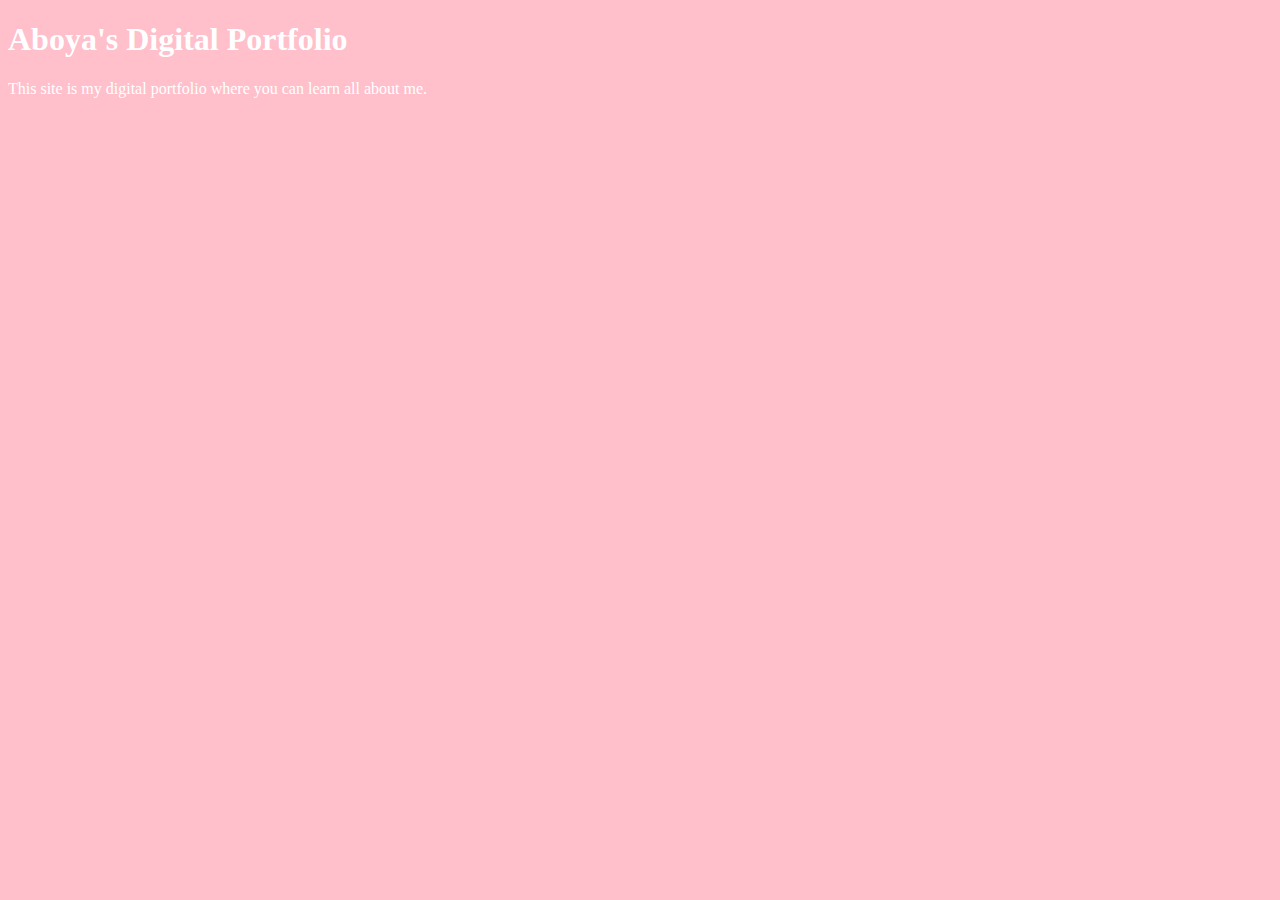
<file: unit_1/index.html>
<!DOCTYPE html>
<!DOCTYPE html>
<html>
<head>
<link rel="stylesheet" type="text/css" href="css/style.css">
	<title>Aboya's Digital Portfolio</title>
</head>
<body>
<h1>Aboya's Digital Portfolio</h1>
<p>This site is my digital portfolio where you can learn all about me.</p>
</body>
</html>
</file>
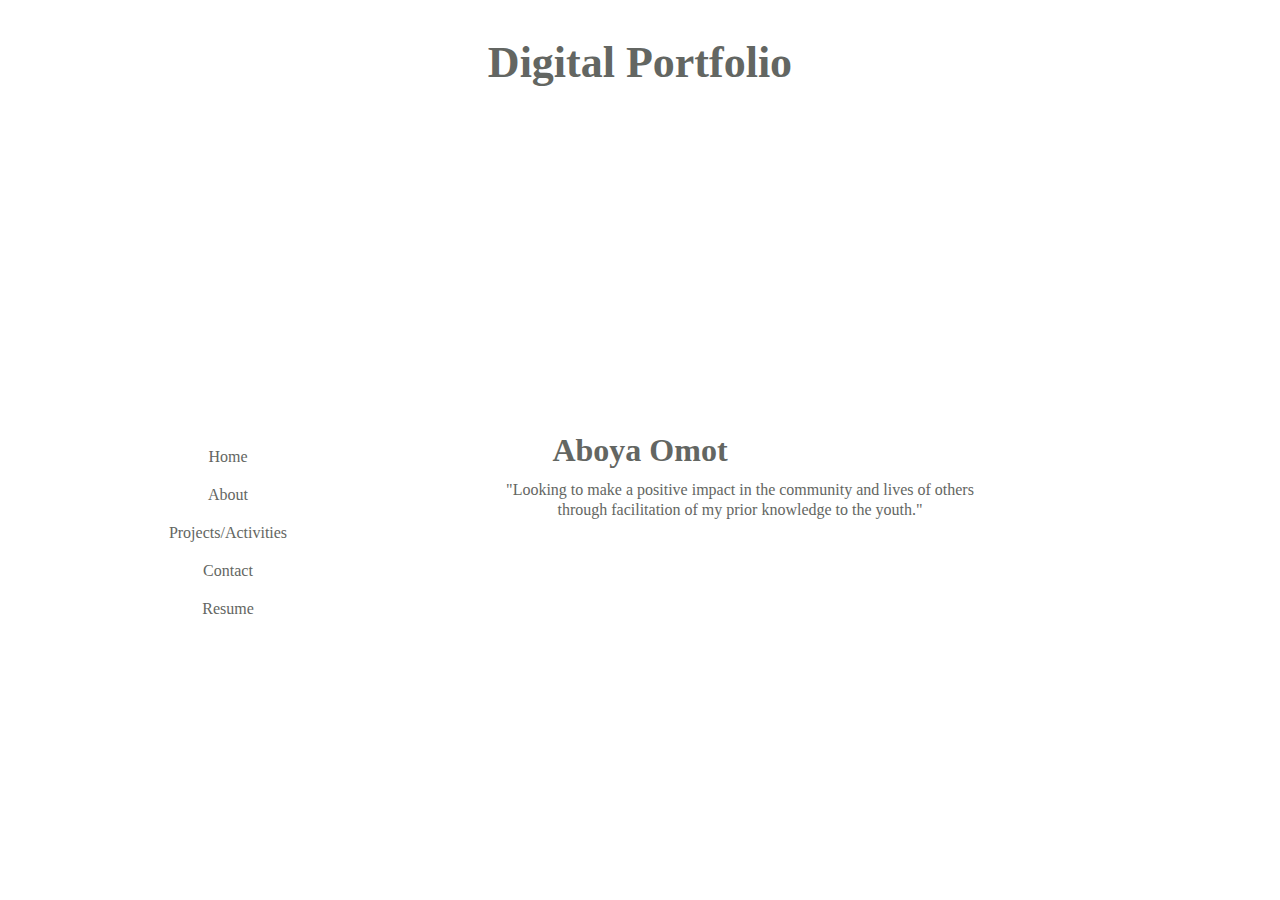
<file: unit_3/index.html>
<!DOCTYPE html>
<html>
<head>
<link rel="stylesheet" type="text/css" href="style.css">
	<title>Aboya Omot</title>
	<h2>Digital Portfolio</h2>
	<h1>Aboya Omot</h1>


	<ul>
		<li><a href="index.html">Home</a></li>
		<li><a href="">About</a></li>
		<li><a href="">Projects/Activities</a></li>
		<li><a href="">Contact</a></li>
		<li><a href="">Resume</a></li>
	</ul>

</head>
<body>
<p>"Looking to make a positive impact in the community and 
lives of others 
<br>through facilitation of my prior knowledge
 to the youth."</p>
</body>
</html>
</file>
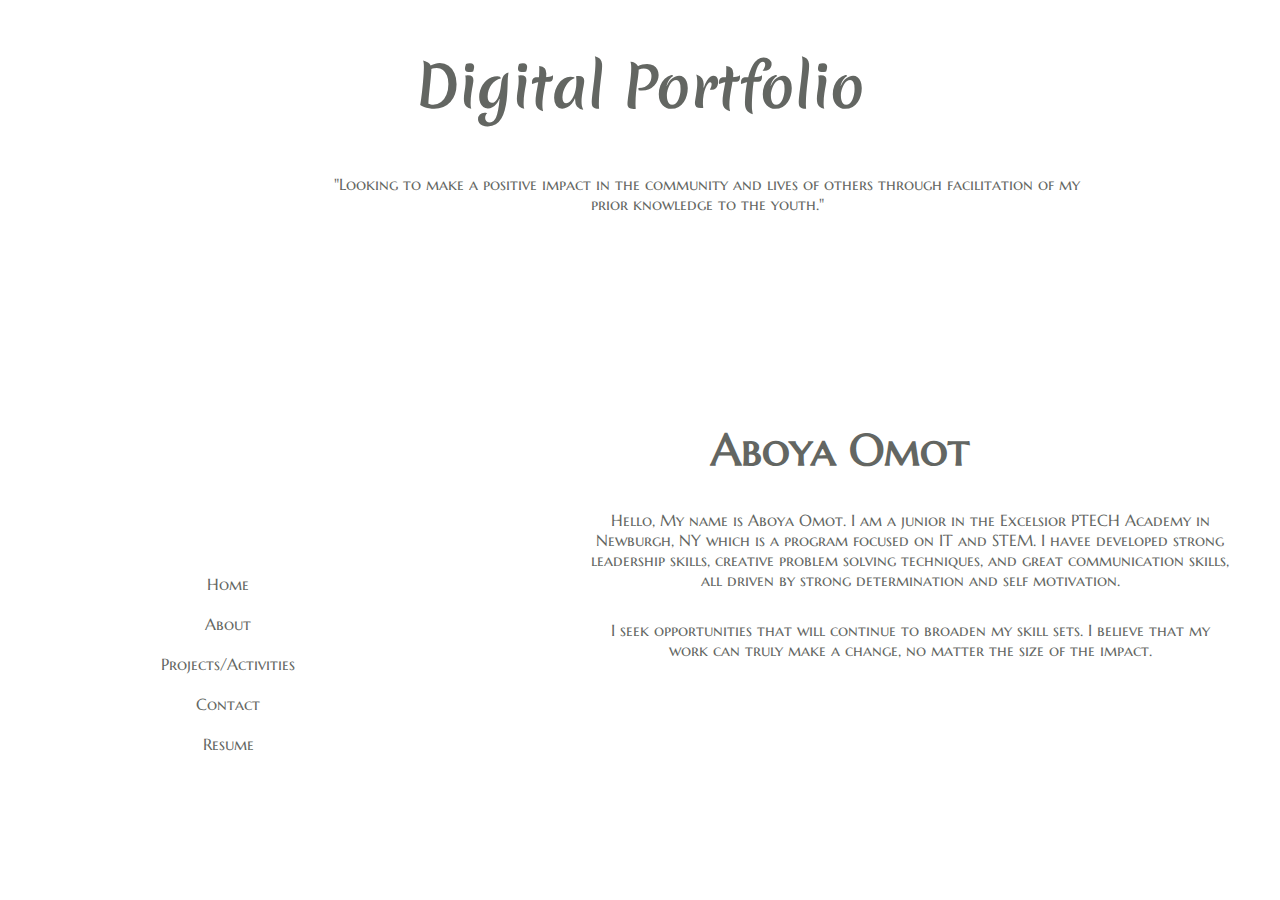
<file: unit_4/index.html>
<!DOCTYPE html>
<html>
<head>
	<link rel="stylesheet" type="text/css" href="style.css">
	<title>Aboya Omot</title>
</head>
<body>
	<h2>Digital Portfolio</h2>
	<h1>Aboya Omot</h1>

	<p class="intro">"Looking to make a positive impact in the community and lives of others through facilitation of my prior knowledge
 	to the youth."</p>
 	
 	 <p class="main">Hello, My name is Aboya Omot. I am a junior in the Excelsior PTECH Academy in Newburgh, NY which is a program focused on IT and STEM. I havee developed strong leadership skills, creative problem solving techniques, and great communication skills, all driven by strong determination and self motivation.</p>
	
	<p class="last">I seek opportunities that will continue to broaden my skill sets. I believe that my work can truly make a change, no matter the size of the impact.</p>
	

 	<ul>
		<li><a href="index.html">Home</a></li>
		<li><a href="">About</a></li>
		<li><a href="">Projects/Activities</a></li>
		<li><a href="">Contact</a></li>
		<li><a href="">Resume</a></li>
	</ul>
</body>
</html>
</file>
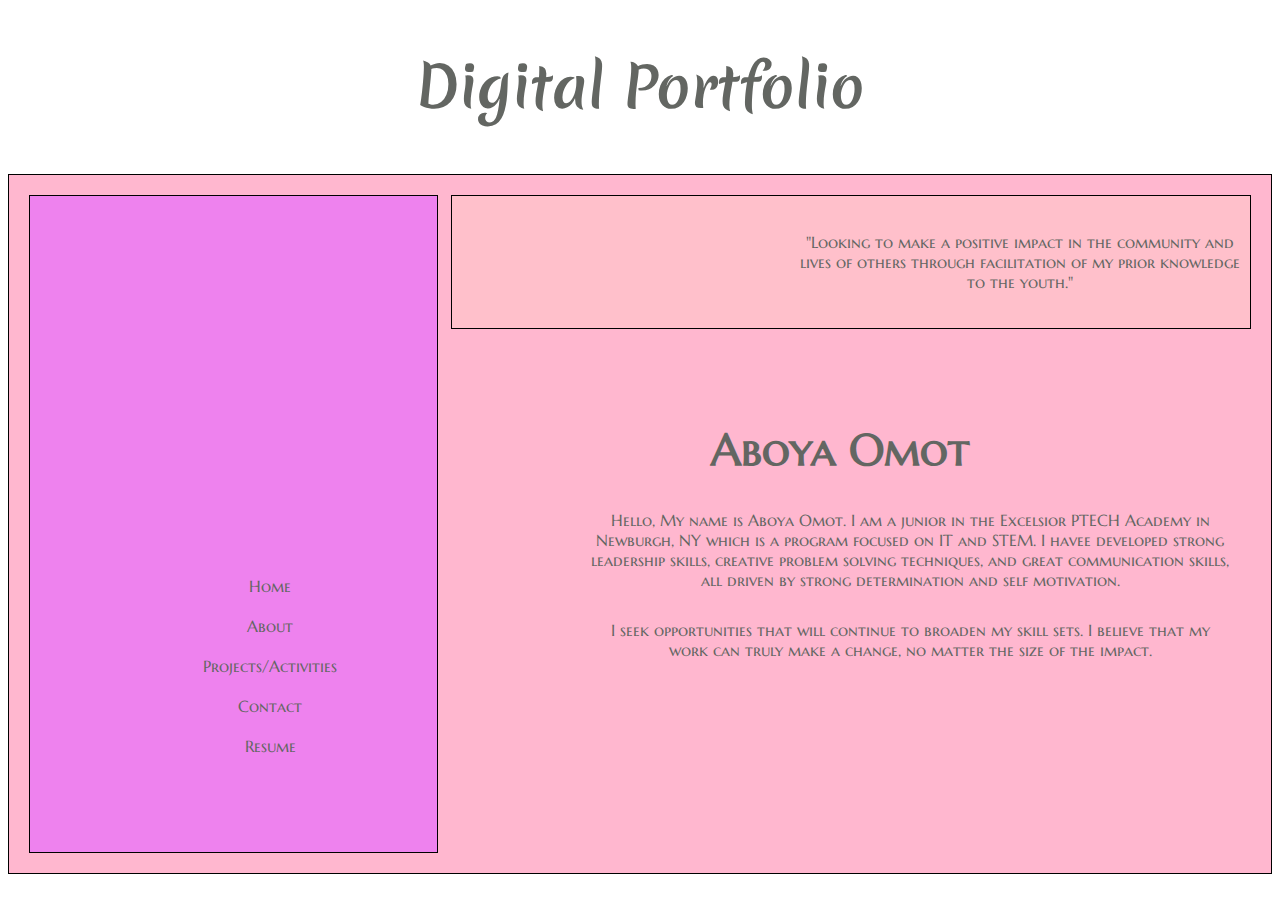
<file: unit_6/index.html>
<!DOCTYPE html>
<html>
<head>
	<link rel="stylesheet" type="text/css" href="css/style.css">
	<title>Aboya Omot</title>
</head>
<body>
	<h2>Digital Portfolio</h2>
	<h1>Aboya Omot</h1>
	<section id="two_column" class="clearfix">
	<aside id="right">
		<p class="intro">"Looking to make a positive impact in the community and lives of others through facilitation of my prior knowledge
	 	to the youth."</p>
	 	 <p class="main">Hello, My name is Aboya Omot. I am a junior in the Excelsior PTECH Academy in Newburgh, NY which is a program focused on IT and STEM. I havee developed strong leadership skills, creative problem solving techniques, and great communication skills, all driven by strong determination and self motivation.</p>
		<p class="last">I seek opportunities that will continue to broaden my skill sets. I believe that my work can truly make a change, no matter the size of the impact.</p>
	</aside>
	<nav id="left">
 	<ul>
		<li><a href="index.html">Home</a></li>
		<li><a href="">About</a></li>
		<li><a href="">Projects/Activities</a></li>
		<li><a href="">Contact</a></li>
		<li><a href="">Resume</a></li>
	</ul>
	</nav>
	</section>
</body>
</html>
</file>
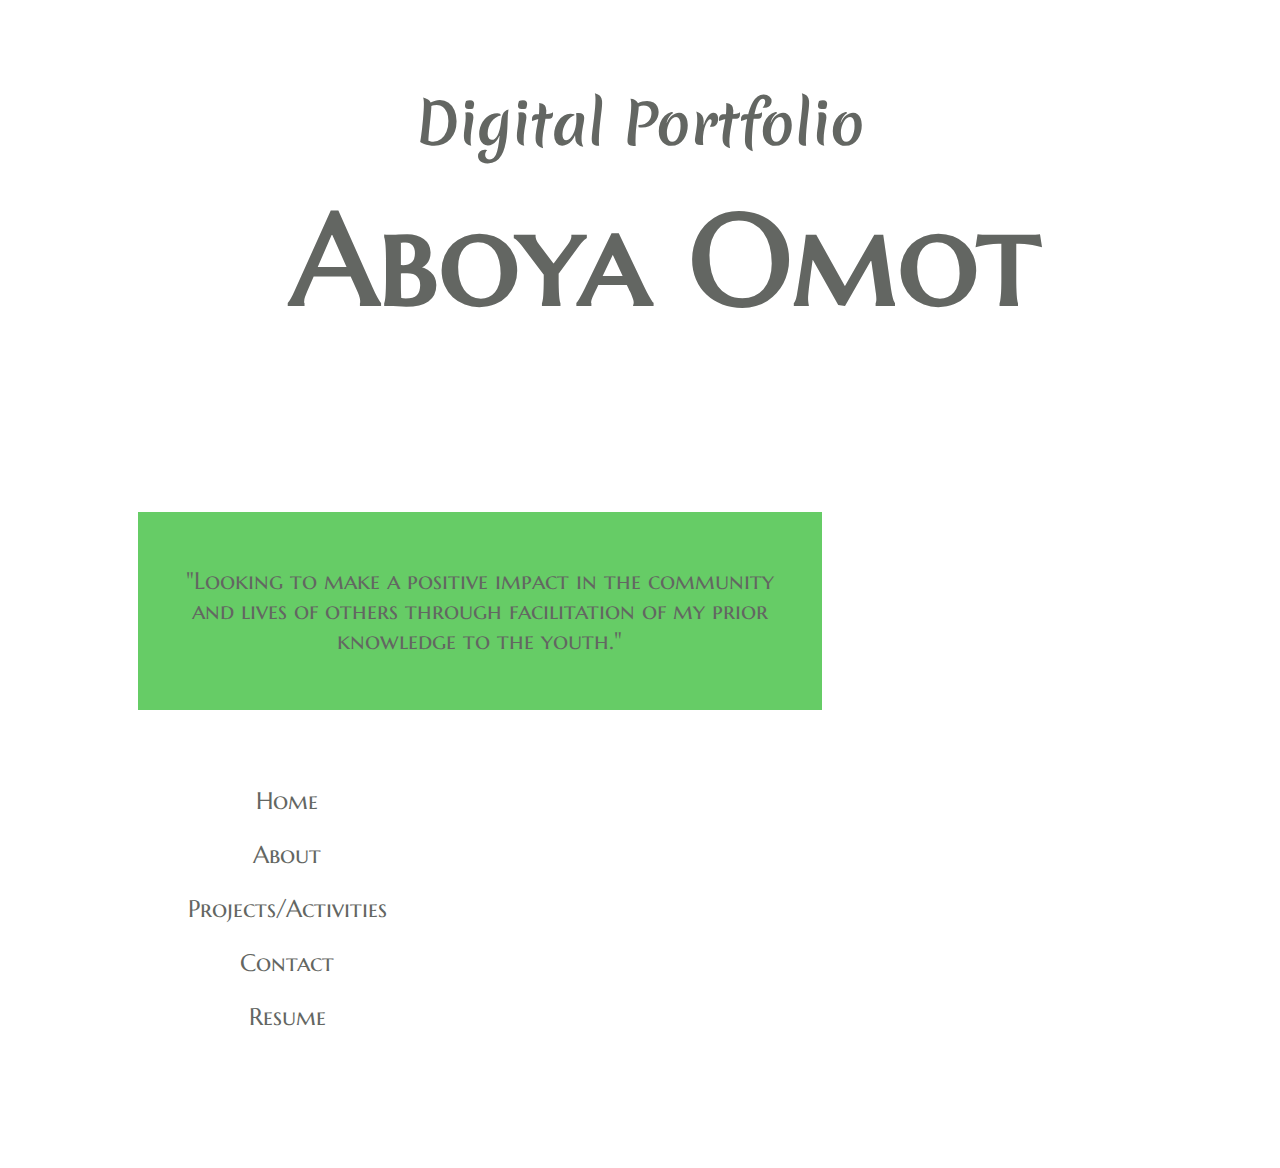
<file: unit_8/index.html>
<!DOCTYPE html>
<html>
<meta name="viewport" content="width=device-width, initial-scale=1">
<head>
	<link rel="stylesheet" type="text/css" href="css/style.css">
	<title>Aboya Omot</title>
</head>
<body>
	<h2>Digital Portfolio</h2>
	<h1>Aboya Omot</h1>
	<section id="two_column" class="clearfix">
	<aside id="right">
		<p>"Looking to make a positive impact in the community and lives of others through facilitation of my prior knowledge
	 	to the youth."</p>
	</aside>
	
	<nav id="left">
 	<ul>
		<li><a href="index.html">Home</a></li>
		<li><a href="">About</a></li>
		<li><a href="">Projects/Activities</a></li>
		<li><a href="">Contact</a></li>
		<li><a href="">Resume</a></li>
	</ul>
	</nav>
	</section>
</body>
</html>
</file>
<file: unit_1/css/style.css>
body {
	background-color: pink;

}

h1, p {
	color: white;
}
</file>
<file: unit_3/style.css>
body {
  text-align: center;
  background: url("http://static.tumblr.com/b7c99f7a154ac6a6729ffb727d2b8370/nkmh5nb/xOAojhre5/tumblr_static_bb1br9hr300s4w040gcossg4g.jpg");
  background-size: cover;
  border-image-repeat: space;
  color: #636662;
  font-family: "Palatino";
}

h2 {
	font-size: 44px;
	font: "Goudy Old Style"
	line-height: 100px;
	margin-top: 
}

h1 {
	text-align: center;
	left: 0;
    line-height: 200px;
    margin: auto;
    margin-top: -100px;
    position: absolute;
    top: 50%;
    width: 100%;
}
p {
	text-align: center;
	left: 100px;
    line-height: 20px;
    margin: auto;
    margin-top: 30px;
    position: absolute;
    top: 50%;
    width: 100%;
}

ul {
	list-style-type: none;
	margin-left: 20px;
	margin-top: 300px;
	padding: 50px;
	width: 300px;
	
}

li a {
	text-decoration: none;
	display: block;
	color: #636662;
	padding: 10px;
}

li a:hover {

    background-color: #fff;
}
</file>
<file: unit_4/style.css>
@import url('https://fonts.googleapis.com/css?family=Halant|Marcellus+SC|Merienda:400,700|Nixie+One|Share|Spinnaker');

body {
  text-align: center;
  background: url("http://static.tumblr.com/b7c99f7a154ac6a6729ffb727d2b8370/nkmh5nb/xOAojhre5/tumblr_static_bb1br9hr300s4w040gcossg4g.jpg");
  background-size: cover;
  border-image-repeat: space;
  color: #636662;
  font-family: 'Marcellus SC', serif;

}

h2 {
	font-size: 56px;
	font: "Goudy Old Style"
	line-height: 100px;
	font-family: 'Merienda', cursive;
}

h1 {
  text-align: center;
  left: 200px;
  line-height: 200px;
  margin: auto;
  margin-top: -100px;
  position: absolute;
  top: 50%;
  width: 100%;
  font-size: 44px;
  font-family: 'Marcellus SC', serif;

}

p {

}
.main {
  text-align: center;
  left: 35em;
  right: 35em;
  line-height: 20px;
  margin: auto;
  margin-top: 30px;
  position: absolute;
  top: 50%;
  width: 50%;
  padding: 30px;
  font-family: 'Marcellus SC', serif;
}

.intro {
  width: 60%;
  height: 30%;
  text-align: center;
  left: 35em;
  right: 35em;
  margin-left: 20em;
  font-family: 'Marcellus SC', serif;

}

.last {
  text-align: center;
  left: 35em;
  right: 35em;
  line-height: 20px;
  margin: auto;
  margin-top: 140px;
  position: absolute;
  top: 50%;
  width: 50%;
  padding: 30px;
  font-family: 'Marcellus SC', serif;
}

ul {
	list-style-type: none;
	margin-left: 20px;
	margin-top: 300px;
	padding: 50px;
	width: 300px;
	
}

li a {
	text-decoration: none;
	display: block;
	color: #636662;
	padding: 10px;
}

li a:hover {

    background-color: #fff;
}
</file>
<file: unit_6/css/style.css>
@import url('https://fonts.googleapis.com/css?family=Halant|Marcellus+SC|Merienda:400,700|Nixie+One|Share|Spinnaker');

body {
  text-align: center;
  background: url("http://static.tumblr.com/b7c99f7a154ac6a6729ffb727d2b8370/nkmh5nb/xOAojhre5/tumblr_static_bb1br9hr300s4w040gcossg4g.jpg");
  background-size: cover;
  border-image-repeat: space;
  color: #636662;
  font-family: 'Marcellus SC', serif;
}

h2 {
	font-size: 56px;
	font: "Goudy Old Style"
	line-height: 100px;
	font-family: 'Merienda', cursive;
}

h1 {
  text-align: center;
  left: 200px;
  line-height: 200px;
  margin: auto;
  margin-top: -100px;
  position: absolute;
  top: 50%;
  width: 100%;
  font-size: 44px;
  font-family: 'Marcellus SC', serif;

}

.main {
  text-align: center;
  left: 35em;
  right: 35em;
  line-height: 20px;
  margin: auto;
  margin-top: 30px;
  position: absolute;
  top: 50%;
  width: 50%;
  padding: 30px;
  font-family: 'Marcellus SC', serif;
}

.intro {
  width: 60%;
  height: 30%;
  text-align: center;
  left: 35em;
  right: 35em;
  margin-left: 20em;
  font-family: 'Marcellus SC', serif;

}

.last {
  text-align: center;
  left: 35em;
  right: 35em;
  line-height: 20px;
  margin: auto;
  margin-top: 140px;
  position: absolute;
  top: 50%;
  width: 50%;
  padding: 30px;
  font-family: 'Marcellus SC', serif;
}

ul {
	list-style-type: none;
	margin-left: 20px;
	margin-top: 300px;
	padding: 50px;
	width: 300px;
	
}

li a {
	text-decoration: none;
	display: block;
	color: #636662;
	padding: 10px;
}

li a:hover {

    background-color: #fff;
}

#two_column {
    background-color: #FFB7CF;
    border: 1px black solid;
    padding: 20px;
}

#left {
    background-color: violet;
    border: 1px black solid;
    padding: 20px;
    float: left;
    width: 30%;
}

#right {
    background-color: pink;
    border: 1px black solid;
    padding: 20px;
    float: right;   
    width: 62%;
}
.clearfix:after {
    visibility: hidden;
    display: block;
    font-size: 0;
    content: " ";
    clear: both;
    height: 0;
}
</file>
<file: unit_8/css/style.css>
@import url('https://fonts.googleapis.com/css?family=Halant|Marcellus+SC|Merienda:400,700|Nixie+One|Share|Spinnaker');

body {
  text-align: center;
  background-size: cover;
  background-repeat: no-repeat;
  color: #636662;
  font-family: 'Marcellus SC', serif;
  background: url("http://cdn.wallpapersafari.com/67/59/9zsMbG.jpg") no-repeat center center fixed; 
  -webkit-background-size: cover;
  -moz-background-size: cover;
  -o-background-size: cover;
  background-size: cover;
  border: 3px white solid;
}

h2 {
	font-size: 56px;
	font: "Goudy Old Style"
	line-height: 100px;
	font-family: 'Merienda', cursive;
  padding: 2%;
}

h1 {
  text-align: center;
  left: 200px;
  line-height: 200px;
  margin: auto;
  margin-top: -100px;
  top: 50%;
  width: 100%;
  font-size: 8em;
  font-family: 'Marcellus SC', serif;
  padding: 2%;

}


.last {
  text-align: center;
  left: 35em;
  right: 35em;
  line-height: 20%;
  margin: auto;
  margin-top: 15%;
  position: absolute;
  top: 50%;
  width: 50%;
  padding: 30%;
  font-family: 'Marcellus SC', serif;
}

ul {
  text-decoration: none;
  list-style-type: none;
  margin: 0;
  padding: 0;
  width: 200px;
  float: left;
}

li a {
	text-decoration: none;
	display: block;
	color: #636662;
	padding-top: 1em;
}

li a:hover {

    background-color: #fff;
}

#two_column {
    padding: 10%;
}

#left {

    padding: 5%;
    width:0%;
    font-size: 1.5em;

}

#right {
    background-color: #66cc66;
    border: 1px white solid;
    padding: 30px;
    float: none;   
    width: 62%;
     font-size: 1.5em;

}
.clearfix:after {
    visibility: hidden;
    display: block;
    font-size: 0;
    content: " ";
    clear: both;
    height: 0;
}
</file>
